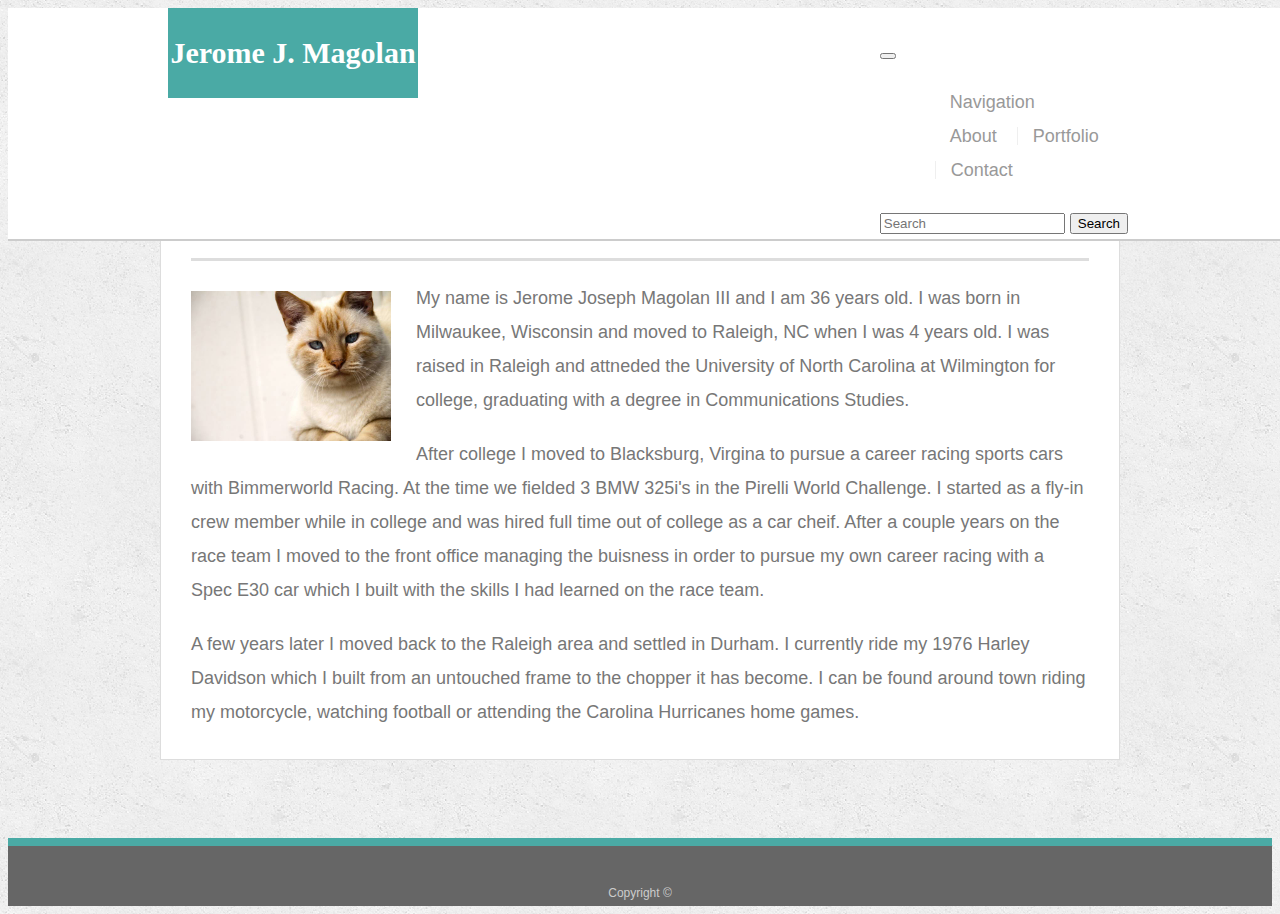
<file: index.html>
<!DOCTYPE html>
<html lang="en-us">
  <head>
    <meta charset="UTF-8" />
    <title>About | Jerome J. Magolan III</title>
    <link rel="stylesheet" type="text/css" href="assets/css/style.css" />
    <link
      rel="stylesheet"
      href="https://stackpath.bootstrapcdn.com/bootstrap/4.1.3/css/bootstrap.min.css"
      integrity="sha384-MCw98/SFnGE8fJT3GXwEOngsV7Zt27NXFoaoApmYm81iuXoPkFOJwJ8ERdknLPMO"
      crossorigin="anonymous"
    />
  </head>

  <body>
    <header id="masthead">
      <div class="container">
        <a href="index.html" id="logo">Jerome J. Magolan III</a>
        <nav class="navbar navbar-expand-lg navbar-light bg-light">
          <!-- <a class="navbar-brand" href="index.html">About</a> -->
          <button
            class="navbar-toggler"
            type="button"
            data-toggle="collapse"
            data-target="#navbarSupportedContent"
            aria-controls="navbarSupportedContent"
            aria-expanded="false"
            aria-label="Toggle navigation"
          >
            <span class="navbar-toggler-icon"></span>
          </button>

          <div class="collapse navbar-collapse" id="navbarSupportedContent">
            <ul class="navbar-nav mr-auto">
              <!-- <li class="nav-item active">
              <a class="nav-link" href="portfolio.html">Portfolio <span class="sr-only">(current)</span></a>
            </li>
            <li class="nav-item">
              <a class="nav-link" href="contact.html">Contact</a>
            </li> -->
              <li class="nav-item dropdown">
                <a
                  class="nav-link dropdown-toggle"
                  href="#"
                  id="navbarDropdown"
                  role="button"
                  data-toggle="dropdown"
                  aria-haspopup="true"
                  aria-expanded="false"
                >
                  Navigation
                </a>
                <div class="dropdown-menu" aria-labelledby="navbarDropdown">
                  <a class="dropdown-item" href="index.html">About</a>
                  <a class="dropdown-item" href="portfolio.html">Portfolio</a>
                  <div class="dropdown-divider"></div>
                  <a class="dropdown-item" href="contact.html">Contact</a>
                </div>
              </li>
              <!-- <li class="nav-item">
              <a class="nav-link disabled" href="#">Disabled</a>
            </li> -->
            </ul>
            <form class="form-inline my-2 my-lg-0">
              <input
                class="form-control mr-sm-2"
                type="search"
                placeholder="Search"
                aria-label="Search"
              />
              <button
                class="btn btn-outline-success my-2 my-sm-0"
                type="submit"
              >
                Search
              </button>
            </form>
          </div>
        </nav>
        <!-- <nav>
        <a href="index.html">About</a>
        <a href="portfolio.html">Portfolio</a>
        <a href="contact.html">Contact</a>
      </nav> -->
      </div>
    </header>

    <div id="main-container" class="container">
      <section class="main-section">
        <h1>About Me</h1>

        <img src="assets/images/cat.jpg" class="auth-image" alt="Your Name" />

        <p>
          My name is Jerome Joseph Magolan III and I am 36 years old. I was born
          in Milwaukee, Wisconsin and moved to Raleigh, NC when I was 4 years
          old. I was raised in Raleigh and attneded the University of North
          Carolina at Wilmington for college, graduating with a degree in
          Communications Studies.
        </p>

        <p>
          After college I moved to Blacksburg, Virgina to pursue a career racing
          sports cars with Bimmerworld Racing. At the time we fielded 3 BMW
          325i's in the Pirelli World Challenge. I started as a fly-in crew
          member while in college and was hired full time out of college as a
          car cheif. After a couple years on the race team I moved to the front
          office managing the buisness in order to pursue my own career racing
          with a Spec E30 car which I built with the skills I had learned on the
          race team.
        </p>

        <p>
          A few years later I moved back to the Raleigh area and settled in
          Durham. I currently ride my 1976 Harley Davidson which I built from an
          untouched frame to the chopper it has become. I can be found around
          town riding my motorcycle, watching football or attending the Carolina
          Hurricanes home games.
        </p>
      </section>
    </div>

    <footer><div class="container">Copyright &copy;</div></footer>
  </body>

  <script
    src="https://code.jquery.com/jquery-3.3.1.slim.min.js"
    integrity="sha384-q8i/X+965DzO0rT7abK41JStQIAqVgRVzpbzo5smXKp4YfRvH+8abtTE1Pi6jizo"
    crossorigin="anonymous"
  ></script>
  <script
    src="https://cdnjs.cloudflare.com/ajax/libs/popper.js/1.14.3/umd/popper.min.js"
    integrity="sha384-ZMP7rVo3mIykV+2+9J3UJ46jBk0WLaUAdn689aCwoqbBJiSnjAK/l8WvCWPIPm49"
    crossorigin="anonymous"
  ></script>
  <script
    src="https://stackpath.bootstrapcdn.com/bootstrap/4.1.3/js/bootstrap.min.js"
    integrity="sha384-ChfqqxuZUCnJSK3+MXmPNIyE6ZbWh2IMqE241rYiqJxyMiZ6OW/JmZQ5stwEULTy"
    crossorigin="anonymous"
  ></script>
</html>
</file>
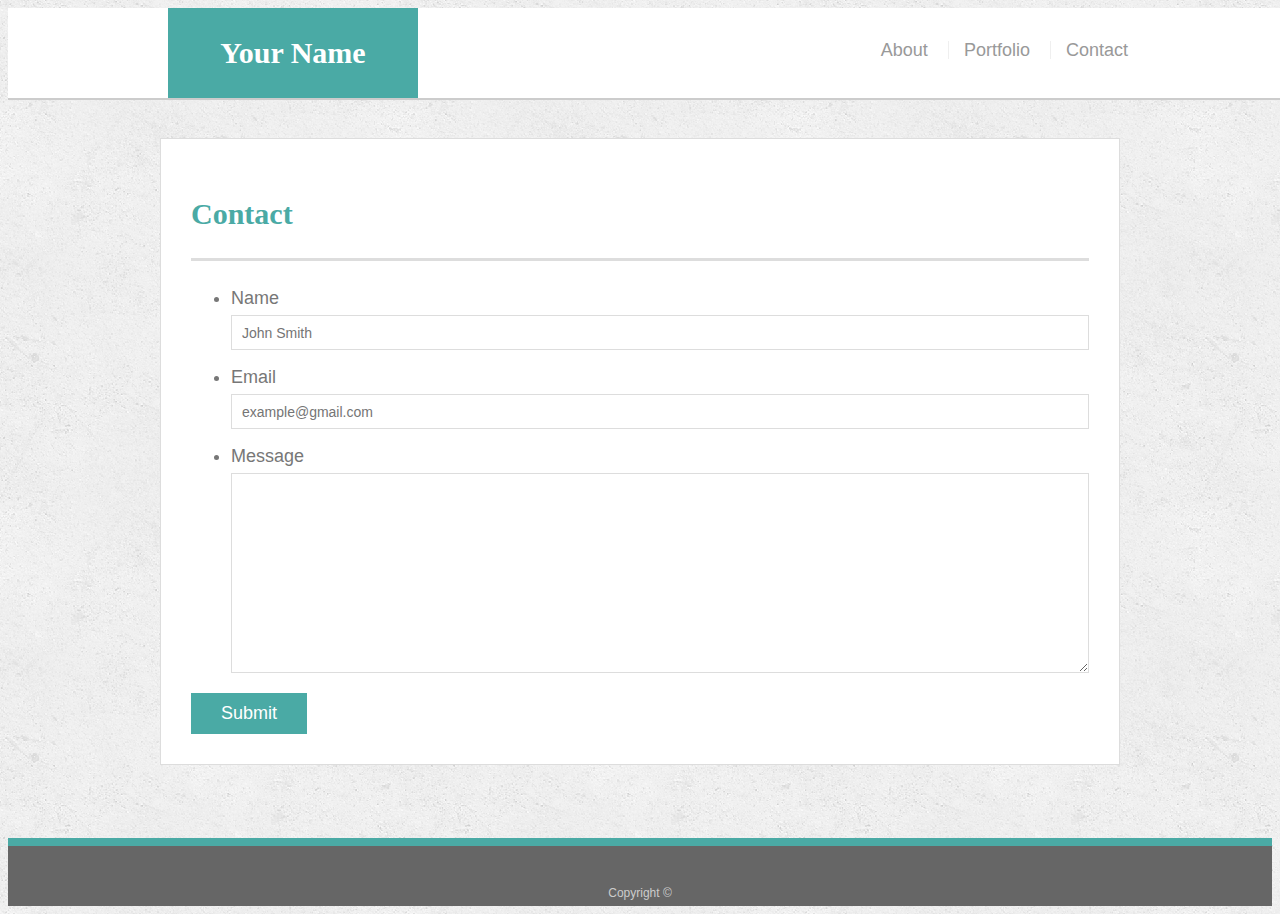
<file: contact.html>
<!doctype html>
<html lang="en-us">

<head>
  <meta charset="UTF-8">
  <title>Contact | Your Name</title>
  <link rel="stylesheet" type="text/css" href="assets/css/style.css">
</head>

<body>

  <header id="masthead">
    <div class="container">
      <a href="index.html" id="logo">Your Name</a>
      <nav>
        <a href="index.html">About</a>
        <a href="portfolio.html">Portfolio</a>
        <a href="contact.html">Contact</a>
      </nav>
    </div>
  </header>

  <div id="main-container" class="container">
    <section class="main-section">
      <h1>Contact</h1>

      <form id="contact-form">
        <ul>
          <li>
            <label for="name">Name</label>
            <input type="text" id="name" name="name" placeholder="John Smith" required="required">
          </li>
          <li>
            <label for="email">Email</label>
            <input type="email" id="email" name="email" placeholder="example@gmail.com" required="required">
          </li>
          <li>
            <label for="message">Message</label>
            <textarea id="message" name="message" required="required"></textarea>
          </li>
        </ul>
        <input type="submit">
      </form>

    </section>

  </div>

  <footer>
    <div class="container">
      Copyright &copy; 
    </div>
  </footer>
</body>

</html>
</file>
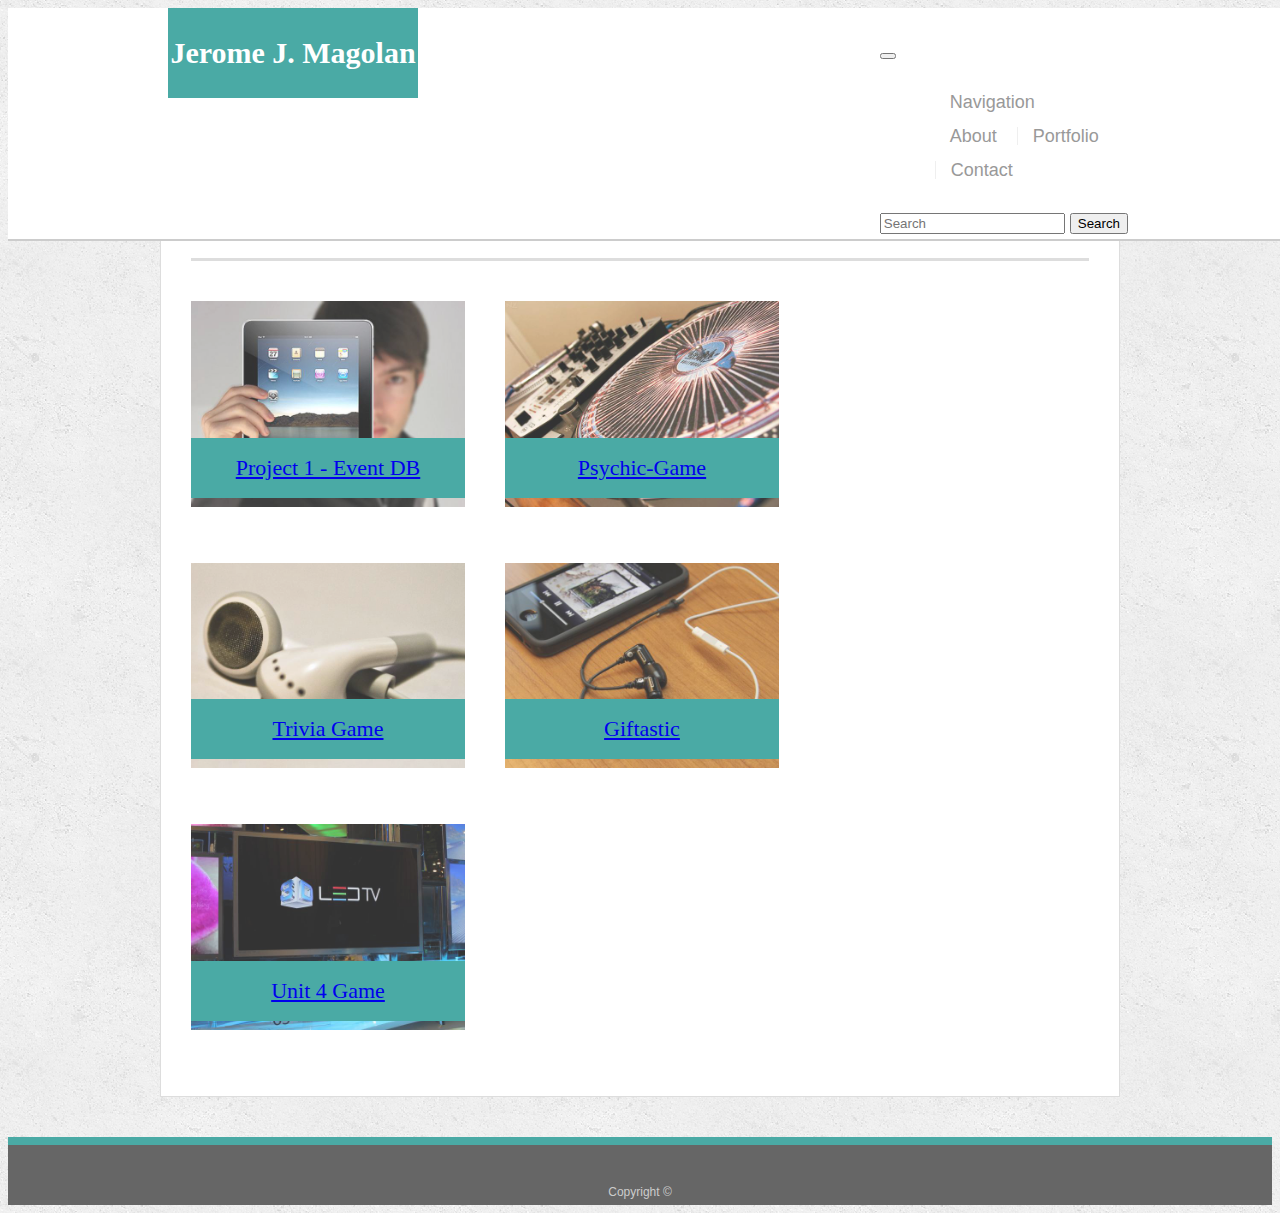
<file: portfolio.html>
<!DOCTYPE html>
<html lang="en-us">
  <head>
    <meta charset="UTF-8" />
    <title>Portfolio | Jerome J. Magolan III</title>
    <link rel="stylesheet" type="text/css" href="assets/css/style.css" />
    <link
      rel="stylesheet"
      href="https://stackpath.bootstrapcdn.com/bootstrap/4.1.3/css/bootstrap.min.css"
      integrity="sha384-MCw98/SFnGE8fJT3GXwEOngsV7Zt27NXFoaoApmYm81iuXoPkFOJwJ8ERdknLPMO"
      crossorigin="anonymous"
    />
  </head>

  <body>
    <header id="masthead">
      <div class="container">
        <a href="index.html" id="logo">Jerome J. Magolan III</a>
        <nav class="navbar navbar-expand-lg navbar-light bg-light">
          <!-- <a class="navbar-brand" href="index.html">About</a> -->
          <button
            class="navbar-toggler"
            type="button"
            data-toggle="collapse"
            data-target="#navbarSupportedContent"
            aria-controls="navbarSupportedContent"
            aria-expanded="false"
            aria-label="Toggle navigation"
          >
            <span class="navbar-toggler-icon"></span>
          </button>

          <div class="collapse navbar-collapse" id="navbarSupportedContent">
            <ul class="navbar-nav mr-auto">
              <!-- <li class="nav-item active">
              <a class="nav-link" href="portfolio.html">Portfolio <span class="sr-only">(current)</span></a>
            </li>
            <li class="nav-item">
              <a class="nav-link" href="contact.html">Contact</a>
            </li> -->
              <li class="nav-item dropdown">
                <a
                  class="nav-link dropdown-toggle"
                  href="#"
                  id="navbarDropdown"
                  role="button"
                  data-toggle="dropdown"
                  aria-haspopup="true"
                  aria-expanded="false"
                >
                  Navigation
                </a>
                <div class="dropdown-menu" aria-labelledby="navbarDropdown">
                  <a class="dropdown-item" href="index.html">About</a>
                  <a class="dropdown-item" href="portfolio.html">Portfolio</a>
                  <div class="dropdown-divider"></div>
                  <a class="dropdown-item" href="contact.html">Contact</a>
                </div>
              </li>
            </ul>
            <form class="form-inline my-2 my-lg-0">
              <input class="form-control mr-sm-2" type="search" placeholder="Search" aria-label="Search" />
              <button class="btn btn-outline-success my-2 my-sm-0" type="submit">Search</button>
            </form>
          </div>
        </nav>
        <!-- <nav>
        <a href="index.html">About</a>
        <a href="portfolio.html">Portfolio</a>
        <a href="contact.html">Contact</a>
      </nav> -->
      </div>
    </header>

    <div id="main-container" class="container">
      <section class="main-section">
        <h1>Portfolio</h1>

        <div class="work">
          <img src="assets/images/technics-q-c-640-480-1.jpg" alt="Project" />

          <h3><a href="https://github.com/rossgong/unc-project-1.git">Project 1 - Event DB</a></h3>
        </div>
        <div class="work">
          <img src="assets/images/technics-q-c-640-480-2.jpg" alt="Psychic-Game" />

          <h3><a href="https://jeromehd.github.io/Psychic-Game/">Psychic-Game</a></h3>
        </div>
        <div class="work">
          <img src="assets/images/technics-q-c-640-480-5.jpg" alt="Trivia Game" />

          <h3><a href="https://jeromehd.github.io/TriviaGame/">Trivia Game</a></h3>
        </div>
        <div class="work">
          <img src="assets/images/technics-q-c-640-480-7.jpg" alt="Giftastic" />

          <h3><a href="https://jeromehd.github.io/GifTastic/">Giftastic</a></h3>
        </div>
        <div class="work">
          <img src="assets/images/technics-q-c-640-480-9.jpg" alt="Unit 4 Game" />

          <h3><a href="https://jeromehd.github.io/unit-4-game/">Unit 4 Game</a></h3>
        </div>
      </section>
    </div>

    <footer><div class="container">Copyright &copy;</div></footer>
  </body>

  <script
    src="https://code.jquery.com/jquery-3.3.1.slim.min.js"
    integrity="sha384-q8i/X+965DzO0rT7abK41JStQIAqVgRVzpbzo5smXKp4YfRvH+8abtTE1Pi6jizo"
    crossorigin="anonymous"
  ></script>
  <script
    src="https://cdnjs.cloudflare.com/ajax/libs/popper.js/1.14.3/umd/popper.min.js"
    integrity="sha384-ZMP7rVo3mIykV+2+9J3UJ46jBk0WLaUAdn689aCwoqbBJiSnjAK/l8WvCWPIPm49"
    crossorigin="anonymous"
  ></script>
  <script
    src="https://stackpath.bootstrapcdn.com/bootstrap/4.1.3/js/bootstrap.min.js"
    integrity="sha384-ChfqqxuZUCnJSK3+MXmPNIyE6ZbWh2IMqE241rYiqJxyMiZ6OW/JmZQ5stwEULTy"
    crossorigin="anonymous"
  ></script>
</html>
</file>
<file: assets/css/style.css>
body {
  font-family: Arial, "Helvetica Neue", Helvetica, sans-serif;
  font-size: 18px;
  line-height: 34px;
  color: #777777;
  background: url("../images/concrete_seamless.png");
}

* {
  box-sizing: border-box;
}

/* general */

.container {
  width: 100%;
  max-width: 960px;
  margin: 0 auto;
  clear: both;
}

h1,
h2,
h3,
p {
  margin-bottom: 20px;
}

p:last-child {
  margin-bottom: 0;
}

h1,
h2,
h3 {
  font-family: Georgia, Times, "Times New Roman", serif;
  font-weight: 700;
  color: #4aaaa5;
}

h1 {
  padding-bottom: 20px;
  font-size: 30px;
  line-height: 49px;
  border-bottom: 3px solid #dddddd;
}

h2,
h3 {
  font-size: 22px;
}

/* header */

#masthead {
  position: fixed;
  z-index: 99;
  width: 100%;
  margin: 0 0 30px;
  overflow: auto;
  color: #ffffff;
  background: #ffffff;
  border-bottom: 2px solid #cccccc;
}

#logo {
  float: left;
  width: 250px;
  height: 90px;
  font-family: Georgia, Times, "Times New Roman", serif;
  font-size: 30px;
  font-weight: 700;
  line-height: 90px;
  color: #ffffff;
  text-align: center;
  text-decoration: none;
  background: #4aaaa5;
}

nav {
  float: right;
  margin-top: 25px;
}

nav a {
  display: inline-block;
  padding-left: 15px;
  margin-left: 15px;
  line-height: 18px;
  color: #999;
  text-decoration: none;
  border-left: 1px solid #efefef;
}

nav a:first-child {
  border-left: 0 none;
}

/* footer */

footer {
  padding: 30px 0;
  clear: both;
  font-size: 12px;
  color: #ffffff;
  color: #cccccc;
  text-align: center;
  background: #666666;
  border-top: 8px solid #4aaaa5;
  height: 50px;
}

h3, h2 {
  padding-bottom: 20px;
  margin-bottom: 15px;
  line-height: 22px;
  border-bottom: 2px solid #eeeeee;
}

/* main */

#main-container {
  padding-top: 130px;
  min-height: calc(100vh - 70px);
}

.main-section {
  float: left;
  width: 100%;
  max-width: 960px;
  padding: 30px;
  margin: 0 0 40px;
  background: #ffffff;
  border: 1px solid #dddddd;
}

/* portfolio page */

.work {
  position: relative;
  float: left;
  width: 274px;
  margin: 20px 0 25px;
  overflow: auto;
}

.work:nth-child(even) {
  margin-right: 40px;
}

.work img {
  width: 100%;
  border: 0 none;
  opacity: 0.8;
}

.work h3 {
  position: absolute;
  bottom: 20px;
  width: 100%;
  padding: 15px;
  margin-bottom: 0;
  font-weight: 300;
  line-height: 30px;
  color: #ffffff;
  text-align: center;
  background: #4aaaa5;
  border-bottom: 0;
}

.auth-image {
  float: left;
  width: 200px;
  height: auto;
  margin-top: 10px;
  margin-right: 25px;
}

/* contact page */

#contact-form ul {
  margin-bottom: 20px;
}

#contact-form li {
  margin-bottom: 10px;
}

label,
input[type=text],
input[type=email],
textarea {
  display: block;
  width: 100%;
}

input[type=text],
input[type=email],
textarea {
  height: 35px;
  padding: 0 10px;
  font-size: 14px;
  border: 1px solid #dddddd;
}

textarea {
  height: 200px;
}

input[type=submit] {
  padding: 10px 30px;
  font-size: 18px;
  color: #ffffff;
  cursor: pointer;
  background: #4aaaa5;
  border: 0 none;
}
</file>
